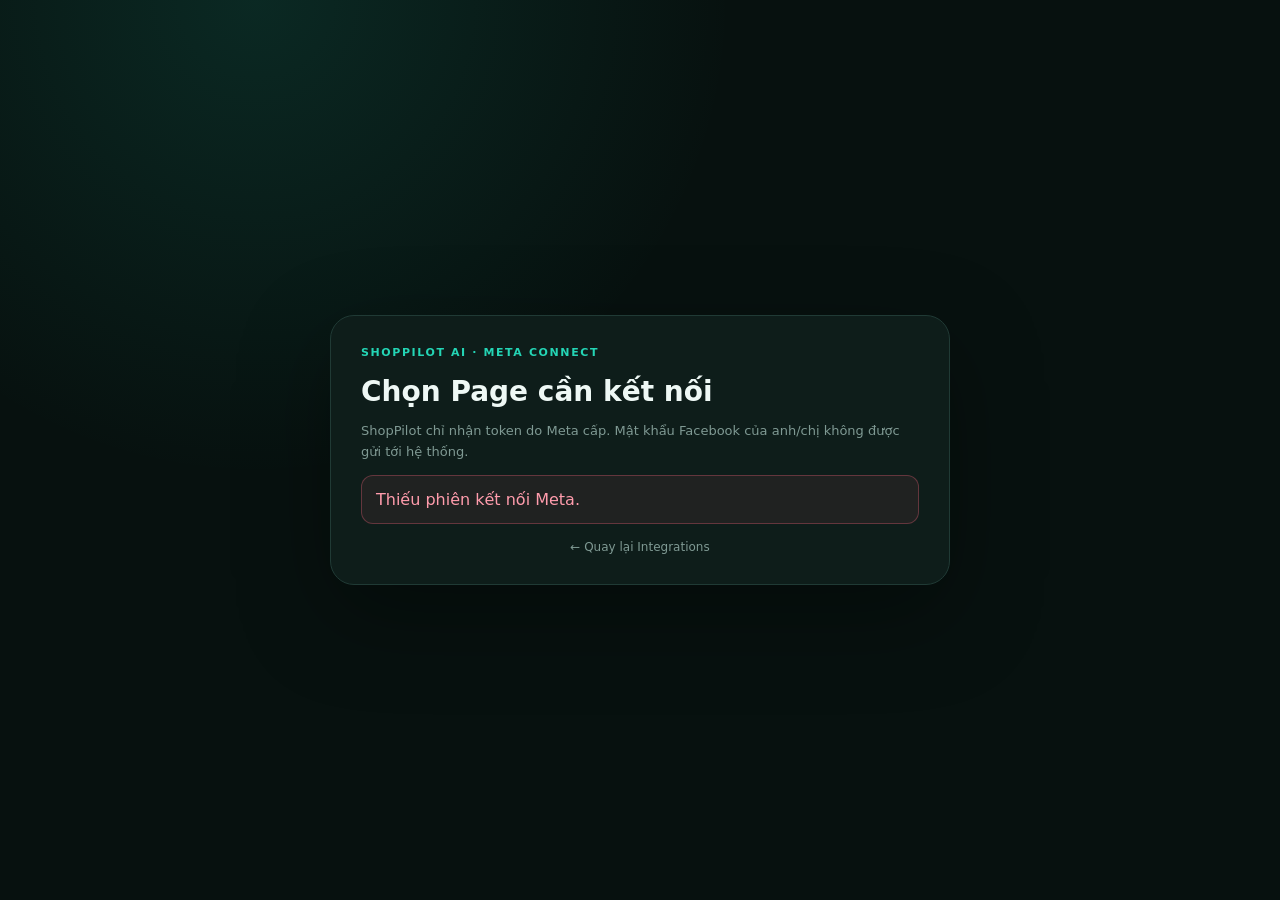
<file: app/static/meta-connect.html>
<!doctype html>
<html lang="vi">
<head>
  <meta charset="utf-8"><meta name="viewport" content="width=device-width,initial-scale=1">
  <title>Chọn Facebook Page · ShopPilot AI</title>
  <style>:root{color-scheme:dark;--bg:#07110f;--panel:#0e1d1a;--line:#203a35;--text:#eef8f5;--muted:#7f9993;--accent:#24d5b5}*{box-sizing:border-box}body{margin:0;min-height:100vh;display:grid;place-items:center;padding:20px;background:radial-gradient(circle at 20% 0,rgba(36,213,181,.12),transparent 35%),var(--bg);color:var(--text);font-family:Inter,system-ui,sans-serif}.card{width:min(620px,100%);padding:30px;border:1px solid var(--line);border-radius:24px;background:var(--panel);box-shadow:0 30px 90px rgba(0,0,0,.35)}.brand{color:var(--accent);font-size:11px;font-weight:900;letter-spacing:1.6px}h1{margin:16px 0 8px;font-size:28px}p{color:var(--muted);font-size:13px;line-height:1.55}.pages{display:grid;gap:10px;margin:24px 0}.page{width:100%;display:flex;align-items:center;gap:13px;padding:14px;border:1px solid var(--line);border-radius:14px;background:#091613;color:var(--text);text-align:left;cursor:pointer}.page:hover,.page.selected{border-color:var(--accent);background:rgba(36,213,181,.06)}.avatar{width:40px;height:40px;display:grid;place-items:center;border-radius:12px;background:#1877f2;color:#fff;font-weight:900}.page strong,.page small{display:block}.page small{margin-top:4px;color:var(--muted)}.submit{width:100%;padding:13px;border:0;border-radius:11px;background:var(--accent);color:#05201a;font-weight:900;cursor:pointer}.submit:disabled{opacity:.45}.error{padding:14px;border:1px solid rgba(255,99,125,.3);border-radius:12px;background:rgba(255,99,125,.08);color:#ff9cac}.back{display:block;margin-top:16px;color:var(--muted);font-size:12px;text-align:center;text-decoration:none}</style>
</head>
<body><main class="card"><div class="brand">SHOPPILOT AI · META CONNECT</div><h1>Chọn Page cần kết nối</h1><p>ShopPilot chỉ nhận token do Meta cấp. Mật khẩu Facebook của anh/chị không được gửi tới hệ thống.</p><div id="content"><p>Đang tải danh sách Page…</p></div><a class="back" href="/?view=integrations">← Quay lại Integrations</a></main>
<script>
const params=new URLSearchParams(location.search),state=params.get("state"),error=params.get("error"),content=document.querySelector("#content");let selected=null,data=null;
function fail(message){content.innerHTML=`<div class="error">${String(message).replace(/[&<>]/g,c=>({"&":"&amp;","<":"&lt;",">":"&gt;"})[c])}</div>`}
async function load(){if(error){fail(error);return}if(!state){fail("Thiếu phiên kết nối Meta.");return}const response=await fetch(`/api/integrations/meta/candidates?state=${encodeURIComponent(state)}`);data=await response.json();if(!response.ok){fail(data.detail||"Không tải được Page");return}content.innerHTML=`<div class="pages">${data.pages.map(page=>`<button class="page" data-id="${page.id}"><span class="avatar">f</span><span><strong>${page.name}</strong><small>Page ID · ${page.id}</small></span></button>`).join("")}</div><button class="submit" disabled>Kết nối Page đã chọn</button>`;document.querySelectorAll(".page").forEach(button=>button.onclick=()=>{selected=button.dataset.id;document.querySelectorAll(".page").forEach(x=>x.classList.toggle("selected",x===button));document.querySelector(".submit").disabled=false});document.querySelector(".submit").onclick=complete}
async function complete(){const button=document.querySelector(".submit");button.disabled=true;button.textContent="Đang đăng ký webhook…";const shop=(await (await fetch("/api/auth/me")).json()).shops.find(item=>item.id===data.shop_id);if(!shop){fail("Tài khoản không có quyền với shop này.");return}const response=await fetch(`/api/shops/${shop.slug}/integrations/meta/complete`,{method:"POST",headers:{"Content-Type":"application/json"},body:JSON.stringify({state,page_id:selected})});const result=await response.json();if(!response.ok){fail(result.detail||"Kết nối thất bại");return}location.href="/?view=integrations&connected=1"}
load().catch(exc=>fail(exc.message));
</script></body></html>
</file>
